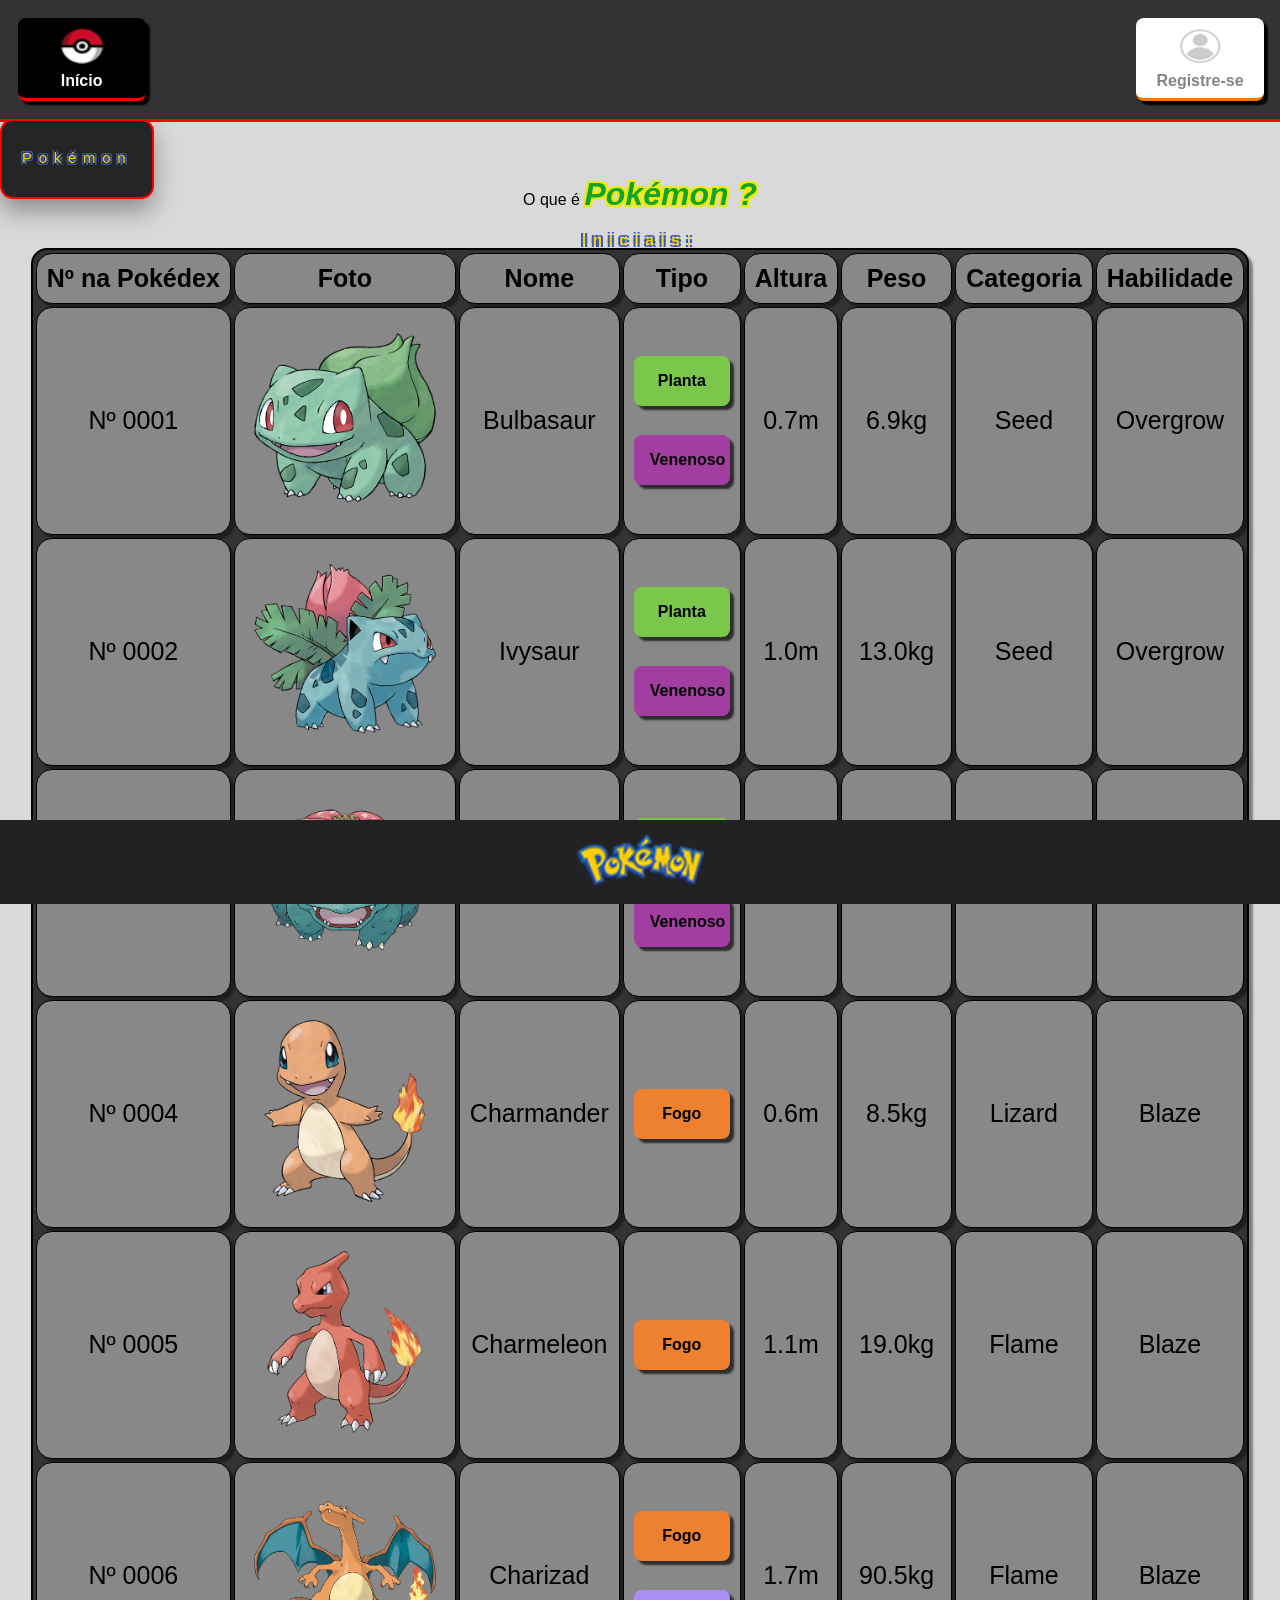
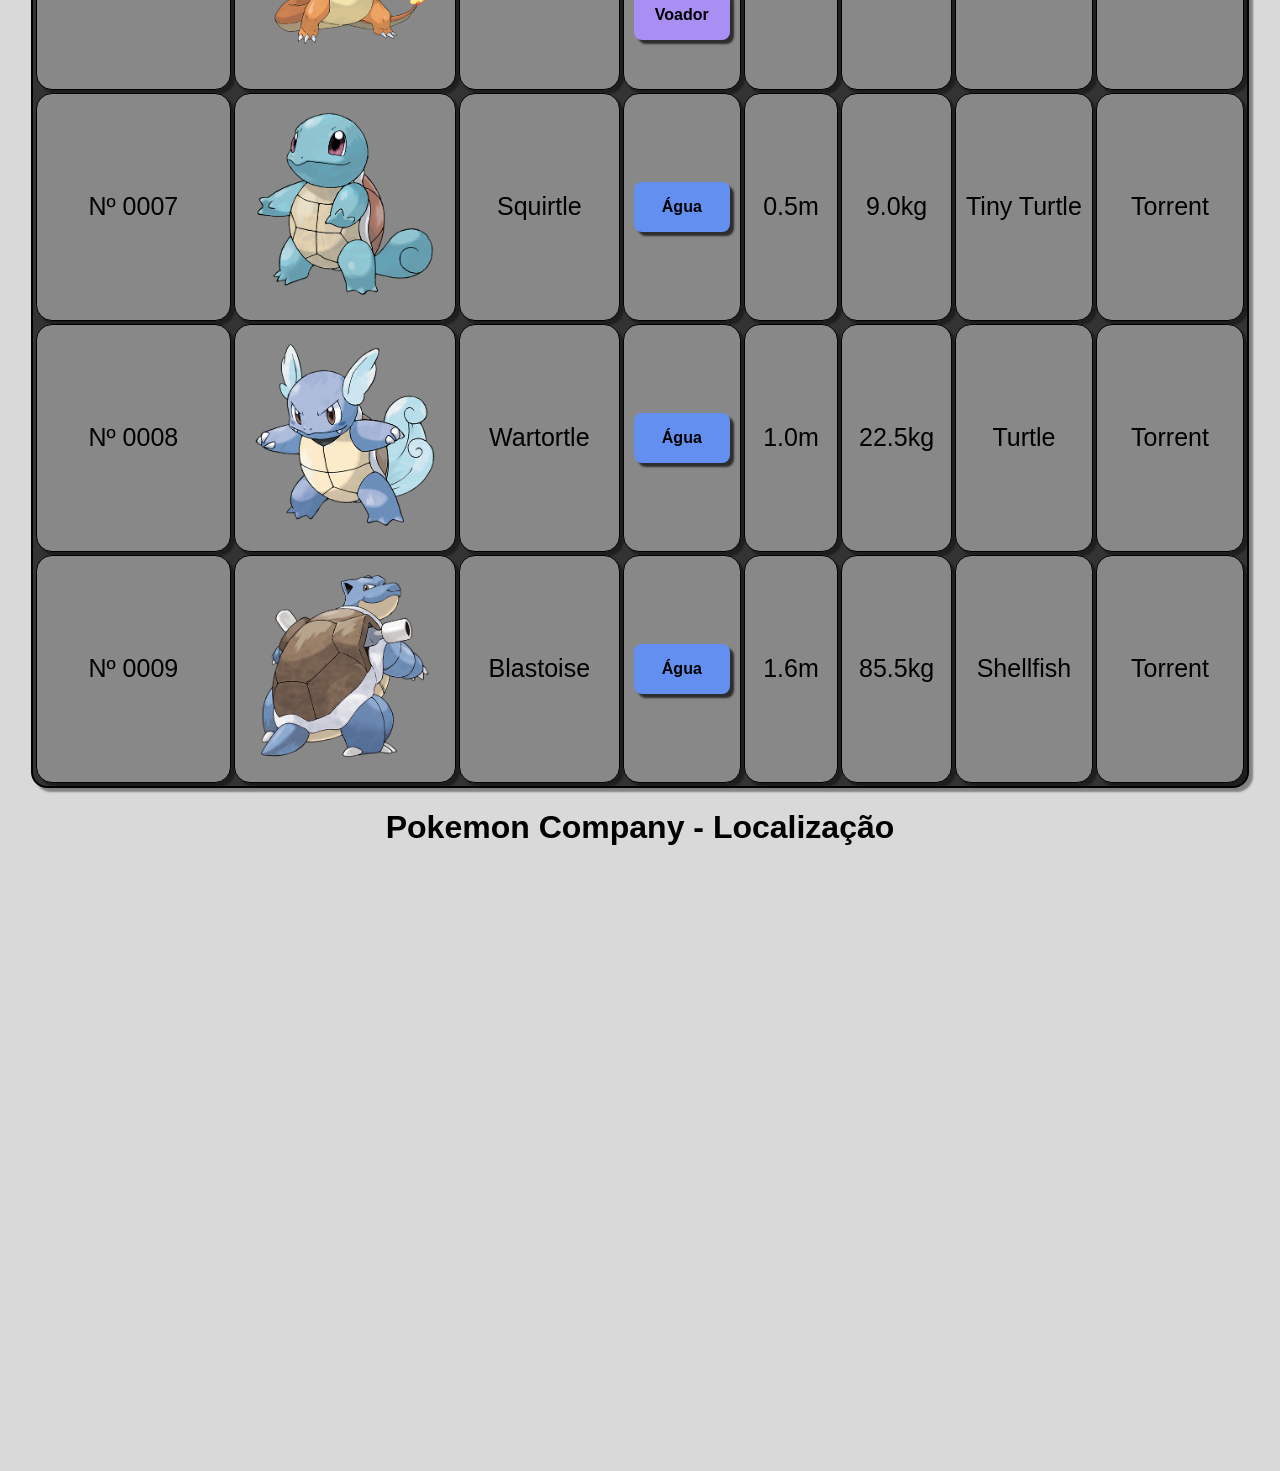
<file: index.html>
<!DOCTYPE html>
<html>
<head>
	<meta charset="utf-8">
	<meta name="viewport" content="width=device-width, initial-scale=1">
	<title>Pokémon</title>
	<link rel="icon" type="image/jpg" href="Imagens/favicon.ico">
	<link rel="stylesheet" type="text/css" href="css.css">
	<link rel="stylesheet" href="https://fonts.cdnfonts.com/css/pokemon-solid">
</head>
<body>
	<div class="caixatexto" id="comeco">
		<a href="index.html" class="vermelho selecionado">
			<img src="Imagens/favicon.ico">
			<span>Início</span>
		</a>
		<a href="formulario.html" class="laranja">
			<img src="Imagens/fotologin.png">
			<span>Registre-se</span>
		</a>

	</div>

	<main class="principal">
		<details>
			<summary><p class="pokefonte">Pokémon</p></summary>
			<ul>
				<li><a href="#bulbasaur" class="ul bulba">Bulbasaur</a></li>
				<li><a href="#ivysaur" class="ul bulba">Ivysaur</a></li>
				<li><a href="#venusaur" class="ul bulba">Venusaur</a></li>
				<li><a href="#charmander" class="ul char">Charmander</a></li>
				<li><a href="#charmeleon" class="ul char">Charmeleon</a></li>
				<li><a href="#charizard" class="ul char">Charizard</a></li>
				<li><a href="#squirtle" class="ul squir">Squirtle</a></li>
				<li><a href="#wartortle" class="ul squir">Wartortle</a></li>
				<li><a href="#blastoise" class="ul squir">Blastoise</a></li>
			</ul>
		</details>
		<br><br><br>
		<span>O que é <a href="https://pokemon.com" class="sitepokemon"target="blank">Pokémon ?</a></span><br>
		<span class="pokefonte" style="cursor: auto"><b>Iniciais:</b></span>
		<table id="tabela" border="2px" bordercolor="black" cellpadding="10rem" cellspacing="3px" class="tabela" bgcolor="#333">
			<tr>
				<th class="tabela" bgcolor="#888">Nº na Pokédex</th>
				<th class="tabela">Foto</th>
				<th class="tabela">Nome</th>
				<th class="tabela">Tipo</th>
				<th class="tabela">Altura</th>
				<th class="tabela">Peso</th>
				<th class="tabela">Categoria</th>
				<th class="tabela">Habilidade</th>
			</tr>
			<tr id="bulbasaur">
				<td class="tabela">Nº 0001</td>
				<td class="tabela"><img src="Imagens/0001.png"></td>
				<td class="tabela">Bulbasaur</td>
				<td class="tabela"><div class="tipo planta">Planta</div> <br> <div class="tipo venenoso">Venenoso</div></td>
				<td class="tabela">0.7m</td>
				<td class="tabela">6.9kg</td>
				<td class="tabela">Seed</td>
				<td class="tabela">Overgrow</td>
			</tr>
			<tr id="ivysaur">
				<td class="tabela">Nº 0002</td>
				<td class="tabela"><img src="Imagens/0002.png"></td>
				<td class="tabela">Ivysaur</td>
				<td class="tabela"><div class="tipo planta">Planta</div> <br> <div class="tipo venenoso">Venenoso</div></td>
				<td class="tabela">1.0m</td>
				<td class="tabela">13.0kg</td>
				<td class="tabela">Seed</td>
				<td class="tabela">Overgrow</td>
			</tr>
			<tr id="venusaur">
				<td class="tabela">Nº 0003</td>
				<td class="tabela"><img src="Imagens/0003.png"></td>
				<td class="tabela">Venusaur</td>
				<td class="tabela"><div class="tipo planta">Planta</div> <br> <div class="tipo venenoso">Venenoso</div></td>
				<td class="tabela">2.0m</td>
				<td class="tabela">100.0kg</td>
				<td class="tabela">Seed</td>
				<td class="tabela">Overgrow</td>
			</tr>
			<tr id="charmander">
				<td class="tabela">Nº 0004</td>
				<td class="tabela"><img src="Imagens/0004.png"></td>
				<td class="tabela">Charmander</td>
				<td class="tabela"><div class="tipo fogo">Fogo</div></td>
				<td class="tabela">0.6m</td>
				<td class="tabela">8.5kg</td>
				<td class="tabela">Lizard</td>
				<td class="tabela">Blaze</td>
			</tr>
			<tr id="charmeleon">
				<td class="tabela">Nº 0005</td>
				<td class="tabela"><img src="Imagens/0005.png"></td>
				<td class="tabela">Charmeleon</td>
				<td class="tabela"><div class="tipo fogo">Fogo</div></td>
				<td class="tabela">1.1m</td>
				<td class="tabela">19.0kg</td>
				<td class="tabela">Flame</td>
				<td class="tabela">Blaze</td>
			</tr>
			<tr id="charizard">
				<td class="tabela">Nº 0006</td>
				<td class="tabela"><img src="Imagens/0006.png"></td>
				<td class="tabela">Charizad</td>
				<td class="tabela"><div class="tipo fogo">Fogo</div> <br> <div class="tipo voador">Voador</div></td>
				<td class="tabela">1.7m</td>
				<td class="tabela">90.5kg</td>
				<td class="tabela">Flame</td>
				<td class="tabela">Blaze</td>
			</tr>
			<tr id="squirtle"> 
				<td class="tabela">Nº 0007</td>
				<td class="tabela"><img src="Imagens/0007.png"></td>
				<td class="tabela">Squirtle</td>
				<td class="tabela"><div class="tipo agua">Água</div></td>
				<td class="tabela">0.5m</td>
				<td class="tabela">9.0kg</td>
				<td class="tabela">Tiny Turtle</td>
				<td class="tabela">Torrent</td>
			</tr>
			<tr id="wartortle">
				<td class="tabela">Nº 0008</td>
				<td class="tabela"><img src="Imagens/0008.png"></td>
				<td class="tabela">Wartortle</td>
				<td class="tabela"><div class="tipo agua">Água</div></td>
				<td class="tabela">1.0m</td>
				<td class="tabela">22.5kg</td>
				<td class="tabela">Turtle</td>
				<td class="tabela">Torrent</td>
			</tr>
			<tr id="blastoise">
				<td class="tabela">Nº 0009</td>
				<td class="tabela"><img src="Imagens/0009.png"></td>
				<td class="tabela">Blastoise</td>
				<td class="tabela"><div class="tipo agua">Água</div></td>
				<td class="tabela">1.6m</td>
				<td class="tabela">85.5kg</td>
				<td class="tabela">Shellfish</td>
				<td class="tabela">Torrent</td>
			</tr>
		</table>

		<h1 align="center">Pokemon Company - Localização</h1><br>
	<p align="center">
		<iframe src="https://www.google.com/maps/embed?pb=!1m18!1m12!1m3!1d1135842.4607757526!2d137.7986777658623!3d35.964516238210415!2m3!1f0!2f0!3f0!3m2!1i1024!2i768!4f13.1!3m3!1m2!1s0x6018eaf5cd33dde1%3A0x53dc97121c168887!2sPok%C3%A9mon%20Company!5e0!3m2!1spt-BR!2sbr!4v1780762983240!5m2!1spt-BR!2sbr" width="600" height="450" style="border:0;" allowfullscreen="" loading="lazy" referrerpolicy="no-referrer-when-downgrade">
		</iframe>
	</p>


		<footer><a href="#comeco"><img src="Imagens/logopokemon.png" class="imagem"></a></footer>
	</main>
</body>
</html>
</file>
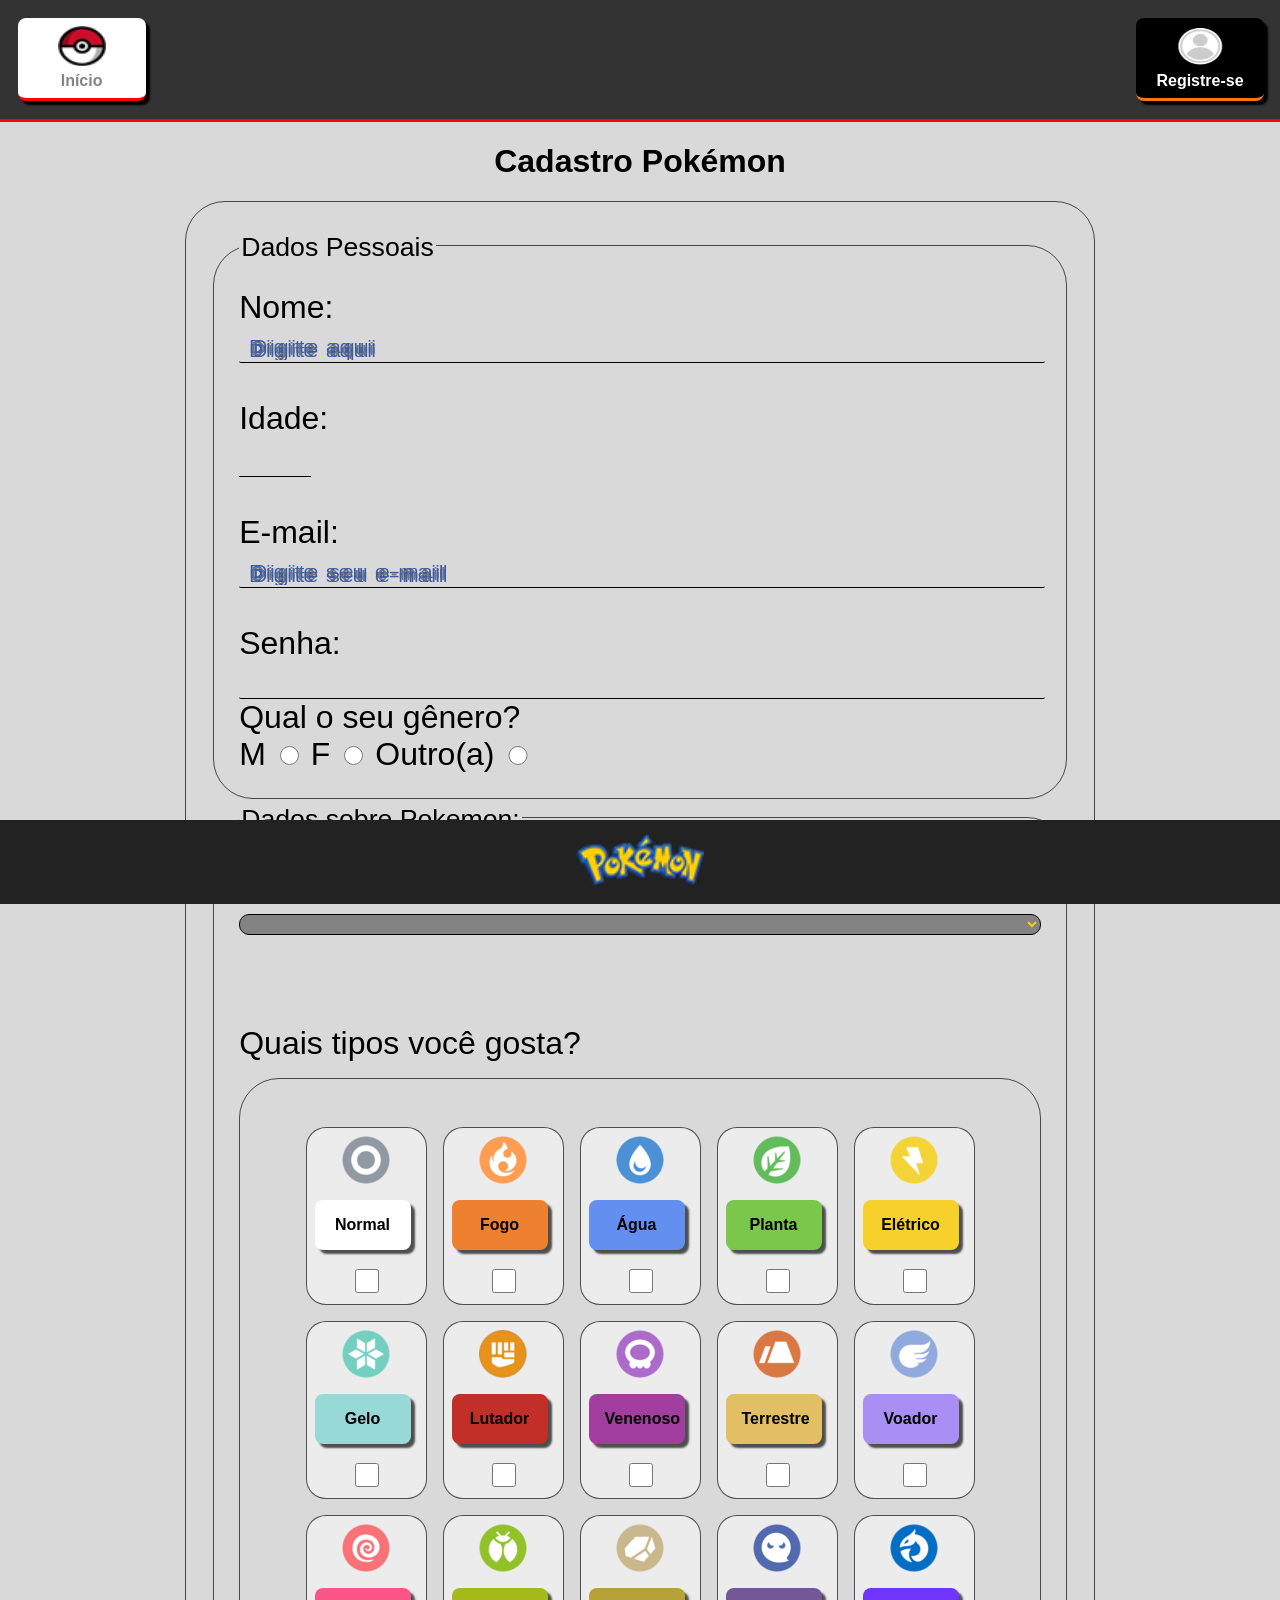
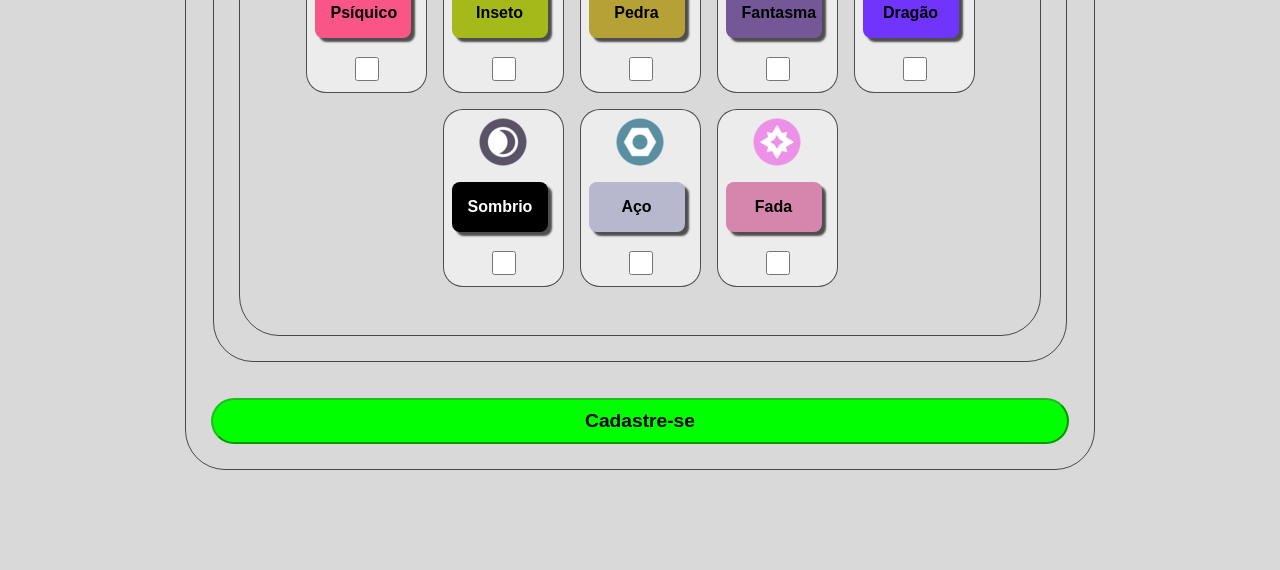
<file: formulario.html>
<!DOCTYPE html>
<html>
<head>
	<meta charset="utf-8">
	<meta name="viewport" content="width=device-width, initial-scale=1">
	<title>Formulário Pokémon</title>
	<link rel="icon" type="image/jpg" href="Imagens/favicon.ico">
	<link rel="stylesheet" type="text/css" href="css.css">
	<link rel="stylesheet" href="https://fonts.cdnfonts.com/css/pokemon-solid">
</head>
<body>
	<div class="caixatexto" id="comeco">
		<a href="index.html" class="vermelho">
			<img src="Imagens/favicon.ico">
			Início
		</a>
		<a href="formulario.html" rel="noreferrer noopener" class="laranja selecionado">
			<img src="Imagens/fotologin.png">
			Registre-se
		</a>
	</div>
	<main class="principal">
	<h1>Cadastro Pokémon</h1>
	<form>
		<fieldset class="form">
			<legend><small>Dados Pessoais</small></legend>
			Nome:<br>
			<input class="input" type="text" name="nome" id="nome" placeholder="Digite aqui" required>
			<br><br>
			Idade:<br>
			<input class="input" type="number" name="idade" id="idade" min="1" max="120"><br><br>
			E-mail:<br>
			<input class="input" type="e-mail" name="email" id="email" placeholder="Digite seu e-mail" ><br><br>
			Senha:<br>
			<input type="password" name="senha" id="senha" minlength="10" maxlength="100">
			Qual o seu gênero?<br>
			M <input id="sexo" name="sexo" type="radio" style="height: 1.2rem; width: 1.2rem;">
			F <input id="sexo" name="sexo" type="radio" style="height: 1.2rem; width: 1.2rem;">
			Outro(a) <input id="sexo" name="sexo" type="radio" style="height: 1.2rem; width: 1.2rem;">
		</fieldset>
		<fieldset class="form dois">
			<legend><small>Dados sobre Pokemon:</small></legend>
			Qual o seu inicial de kanto favorito?<br>
			<select class="input">
				<option></option>
				<option>Bulbasaur</option>
				<option>Ivysaur</option>
				<option>Venusaur</option>
				<option>Charmander</option>
				<option>Charmeleon</option>
				<option>Charizard</option>
				<option>Squirtle</option>
				<option>Wartortle</option>
				<option>Blastoise</option>
			</select><br><br>
			Quais tipos você gosta?<br>
			<div class="list">
			<div class="tipoform"><img src="Imagens/Normal.png"><span class="tipo normal">Normal</span><input type="checkbox" name="normal" id="tipo"></div>
			<div class="tipoform"><img src="Imagens/Fogo.png"><span class="tipo fogo">Fogo</span><input type="checkbox" name="fogo" id="tipo"></div>
			<div class="tipoform"><img src="Imagens/Água.png"><span class="tipo agua">Água</span><input type="checkbox" name="agua" id="tipo"></div>
			<div class="tipoform"><img src="Imagens/Planta.png" ><span class="tipo planta">Planta</span><input type="checkbox" name="planta" id="tipo"></div>
			<div class="tipoform"><img src="Imagens/Elétrico.png"><span class="tipo eletrico">Elétrico</span><input type="checkbox" name="eletrico" id="tipo"></div>			
			<div class="tipoform"><img src="Imagens/Gelo.png"><span class="tipo gelo">Gelo</span><input type="checkbox" name="gelo" id="tipo"></div>						
			<div class="tipoform"><img src="Imagens/Lutador.png"><span class="tipo lutador">Lutador</span><input type="checkbox" name="lutador" id="tipo" ></div>
			<div class="tipoform"><img src="Imagens/Venenoso.png"><span class="tipo venenoso">Venenoso</span><input type="checkbox" name="venenoso" id="tipo" ></div>
			<div class="tipoform"><img src="Imagens/Terrestre.png"><span class="tipo terrestre">Terrestre</span><input type="checkbox" name="terrestre" id="tipo" ></div>
			<div class="tipoform"><img src="Imagens/Voador.png"><span class="tipo voador">Voador</span><input type="checkbox" name="voador" id="tipo"></div>
			<div class="tipoform"><img src="Imagens/Psíquico.png"><span class="tipo psiquico">Psíquico</span><input type="checkbox" name="psiquico" id="tipo"></div>
			<div class="tipoform"><img src="Imagens/Inseto.png"><span class="tipo inseto">Inseto</span><input type="checkbox" name="inseto" id="tipo"></div>						
			<div class="tipoform"><img src="Imagens/Pedra.png"><span class="tipo pedra">Pedra</span><input type="checkbox" name="pedra" id="tipo"></div>
			<div class="tipoform"><img src="Imagens/Fantasma.png"><span class="tipo fantasma">Fantasma</span><input type="checkbox" name="fantasma" id="tipo"></div>
			<div class="tipoform"><img src="Imagens/Dragão.png"><span class="tipo dragao">Dragão</span><input type="checkbox" name="dragao" id="tipo"></div>
			<div class="tipoform"><img src="Imagens/Sombrio.png"><span class="tipo sombrio">Sombrio</span><input type="checkbox" name="sobrio" id="tipo"></div>
			<div class="tipoform"><img src="Imagens/Aço.png"><span class="tipo aco">Aço</span><input type="checkbox" name="aco" id="tipo"></div>
			<div class="tipoform"><img src="Imagens/Fada.png"><span class="tipo fada">Fada</span><input type="checkbox" name="fada" id="tipo"></div>
			</div>
		</fieldset>
		<br><br>
		<input type="submit" id="cadastrar" value="Cadastre-se" height=" 100px" width="500px">
	</form>
	<footer><a href="#comeco"><img src="Imagens/logopokemon.png" class="imagem"></a></footer>
	</main>
</body>
</html>
</file>
<file: css.css>
body{
	margin: 0;
	margin-bottom: 100px;
	font-family: Arial;
	background-color: rgba(0, 0, 0, 0.15);
}
.pokefonte{
	font-family: 'Pokemon Solid', sans-serif;
	font-size: 15px;
	color: #ffcb05;
	letter-spacing: 6.7px;
	text-shadow: 
	-2px -2px 0 #3b5ca8,
	2px -2px 0 #3b5ca8,
	-2px 2px 0 #3b5ca8,
	2px 2px 0 #3b5ca8;
	cursor:pointer;
}

.principal{
	display: flex;
	flex-direction: column;
	align-items: center;
}

.caixatexto{
	display: flex;
	align-items: flex-start;
	width: 100%;
	background-color: #333;
	padding: 1.1rem;
	box-sizing: border-box;
	border-bottom: 3px solid #f00;
	gap: 3rem;
}

.caixatexto a {
	font-weight: bold;
	display: inline-flex;
	flex-direction: column;
	align-items: center;
	border-radius: 0.5rem;
	color: #868383;
	background-color: #fff;
	gap: 0.4rem;
	text-decoration: none;
	padding: 0.5rem 1rem;
	width: 6rem;
	transition: background-color 0.2s, transform 0.2s;
	box-shadow: 4px 4px 2px rgb(0, 0, 0);
}

.caixatexto img {
	width: 3rem;
	height: 3rem;
}

.vermelho{
	border-bottom: 3px solid #f00;
}

.vermelho.selecionado{
	color: #FFFFFF;
	background-color: #000000;
}

.vermelho:hover {
	background-color: #f00;
	transform: translateY(-0.2rem);
}

.laranja{
	border-bottom: 3px solid #f70;
	position:absolute;
	right: 1rem;
}

.laranja.selecionado{
	color: #FFFFFF;
	background-color: #000000;
}

.laranja:hover {
	background-color: #f70;
	transform: translateY(-0.2rem);
}

.caixatexto a:hover {
	color: #302e2e
}

.caixatexto img {
	max-height: 2.5rem;
	max-width: 100%;
	display: block;
}

.caixatexto span {
	font-size: 1rem;
}
.logo{
	width: 100%;
	height: 100%;
}
details{
	list-style: none;
	position: absolute;
	top: 7.43rem;
	left: 0rem;
	z-index: 1;
	padding: 0.6rem 0.75rem;
	background: rgba(34, 34, 34, 0.98);
	border: 2px solid #f00;
	border-radius: 0.8rem;
	box-shadow: 0 12px 24px rgba(0, 0, 0, 0.35);
}

summary {
	list-style: none;
	cursor: pointer;
	display: flex;
	align-items: center;
	justify-content: center;
	padding: 0.25rem 0.5rem 0.35rem;
	border-radius: 0.5rem;
	transition: background-color 0.2s ease, transform 0.2s ease;
}

summary:hover {
	background: rgba(255, 255, 255, 0.08);
	transform: translateY(-1px);
}

details[open] > summary {
	margin-bottom: 0.5rem;
	border-bottom: 1px solid rgba(255, 255, 255, 0.15);
}

details ul {
	margin: 0;
	padding: 0;
	list-style: none;
}
details li{
	margin: 0.5rem;
}



.ul{
	font-family: 'Pokemon Solid', sans-serif;
	text-decoration: none;
	display: block;
	background-color: rgba(255, 255, 255, 0.08);
	border: 2px solid #f00;
	border-radius: 0.6rem;
	padding: 0.55rem 0.8rem;
	transition: transform 0.2s ease, box-shadow 0.2s ease, background-color 0.2s ease;
}

.ul:hover {
	transform: translateX(0.4rem);
	background-color: rgba(255, 255, 255, 0.14);
	box-shadow: 0 8px 14px rgba(0, 0, 0, 0.2);
}

.bulba{
	color: #7AC74C;
}
.char{
	color: #EE8130;
}
.squir{
	color: #6390F0;
}
.sitepokemon{
	font-family: 'Pokemon Solid', sans-serif;
	font-weight:bold;
	font-size: 2rem;
	font-style: italic;
	text-decoration: none;
	color: rgb(16, 165, 41);
	text-shadow: 
	-2px -2px 0 #eeea0d,
	2px -2px 0 #eeea0d,
	-2px 2px 0 #eeea0d,
	2px 2px 0 #eeea0d;
}
.sitepokemon:hover{
	transition: translateY(-4px);
}

.tipo{
	border-radius: 0.5rem;
	color: #000;
	font-weight: bold;
	padding: 1rem;
	box-shadow: 4px 4px 2px rgba(0, 0, 0, 0.67);
	text-align: center;
	font-size: 1rem;
	width: 4rem;
}

.planta{
	background-color: #7AC74C;
}

.venenoso{
	background-color: #A33EA1;
}

.fogo{
	background-color: #EE8130;
}

.voador{
	background-color: #A98FF3;
}

.agua{
	background-color: #6390F0;
}

.lutador{
	background-color: #C22E28;
}

.gelo{
	background-color: #96D9D6;
}

.fada{
	background-color: #D685AD;
}

.dragao{
	background-color: #6F35FC;
}

.terrestre{
	background-color: #E2BF65;
}

.inseto{
	background-color: #A6B91A;
}

.fantasma{
	background-color: #735797;
}

.pedra{
	background-color: #B6A136;
}

.sombrio{
	background-color: #000;
	color: #fff;
}

.aco{
	background-color: #B7B7CE;
}

.psiquico{
	background-color: #F95587;
}

.normal{
	background-color: #fff;
}

.eletrico{
	background-color: #F7D02C;
}


.tabela{
	border-radius: 1rem;
	text-align: center;
	font-size: 25px;
	box-shadow: 4px 4px 2px rgba(0, 0, 0, 0.4);
}

.tabela img{
	height: 200px;
	width: 200px;
}
.tabela img:hover{
	animation: pulinho 0.2s ease infinite, rodar 0.5s ease infinite;
}
@keyframes rodar{
	0%, 100% { rotate: 0deg; }
	15% { rotate: 30deg; }
	40%, 60% { rotate: 0deg; }
	85% { rotate: -30deg; }
}

@keyframes pulinho{
	0%, 100% { translate: 0 0; }
	15% { translate: 0 0; }
	40%, 60% { translate: 0 -25px; }
	85% { translate: 0 0; }
}

.tabela td{
	background-color: #888;
}

.tabela th{
	background-color: #888;
}
.imagem{
	height: 5rem;
	width: 8rem;
}

.form{
	border: none;
	font-size: 2rem;
	border: rgba(0, 0, 0, 0.67) 1px solid;
	border-radius: 40px;
	padding: 25px;
}
.list{
	display: flex;
	flex-direction: row;
	gap: 1rem;
	flex-wrap: wrap;
	justify-content: center;
	border: rgba(0, 0, 0, 0.67) 1px solid;
	border-radius: 40px;
	padding: 3rem;
}

.form.dois{
	border: none;
	font-size: 2rem;
	display: flex;
	flex-direction: column;
	gap: 1rem;
	border: rgba(0, 0, 0, 0.67) 1px solid;
	border-radius: 40px;
	padding: 25px;
}

input[type="text"], input[type="e-mail"], input[type="password"]{
	font-family: 'Pokemon Solid', sans-serif;
	font-size: 1.2rem;
	color: #ffcb05;
	text-shadow: 
	-2px -2px 0 #3b5ca8,
	2px -2px 0 #3b5ca8,
	-2px 2px 0 #3b5ca8,
	2px 2px 0 #3b5ca8;
	letter-spacing: 0.2rem;
	background-color: transparent;
	border: transparent;
	border-bottom: 1px solid #000;
	border-radius: 2px;
	width: 100%;
	padding: 2px;
	text-indent: 10px;
}

input[type="number"]{
	font-family: 'Pokemon Solid', sans-serif;
	font-size: 1.2rem;
	color: #ffcb05;
	text-shadow: 
	-2px -2px 0 #3b5ca8,
	2px -2px 0 #3b5ca8,
	-2px 2px 0 #3b5ca8,
	2px 2px 0 #3b5ca8;
	letter-spacing: 0.2rem;
	background-color: transparent;
	border: transparent;
	border-bottom: 1px solid #000;
	padding: 5px;
	text-indent: 15px;
}

input[type="text"]:focus, input[type="e-mail"]:focus, input[type="password"]:focus, input[type="number"]:focus{
	outline: none;
	border-bottom: 2px solid #000;
}

form{
	width: 67%;
	border: rgba(0, 0, 0, 0.67) 1px solid;
	border-radius: 40px;
	padding: 25px;
	gap: 2rem;
}

input[type="submit"]{
	width: 100%;
	border-color: rgba(0, 0, 0, 0.4);
	border-radius: 50px;
	background-color: lime;
	color: #000;
	cursor:pointer;
	padding: 10px;
	font-size: larger;
	font-weight: bold;
	transition: transform 0.4s ease-in-out;
}

input[type="submit"]:hover{
	transform: translateY(-5px);
	background-color: #57d111 ;
}

.img{
	top: 0;
	left: 0;
	z-index: -1;
	width: 100%;
	box-sizing: border-box;
	height: 100%;
	opacity: 0.2;
	float: none;
}
.tipoform{
	display: flex;
	flex-direction: column;
	gap: 1rem;
	border: rgba(0, 0, 0, 0.67) 1px solid;
	border-radius: 20px;
	height: 10rem;
	padding: 0.5rem;
	background-color: rgba(255, 255, 255, 0.5);
	text-align: center;
}
.tipoform img{
	height: 3rem;
	width: 3rem;
	align-self: center;
}
.tipoform input{
	color: #000;
	background-color: #8b2121;
	align-self: center;
}
select{
	background: rgba(0, 0, 0, 0.40);
	font-family: 'Pokemon Solid', sans-serif;
	font-size: 1rem;
	color: #ffcb05;
	text-shadow: 
	-2px -2px 0 #3b5ca8,
	2px -2px 0 #3b5ca8,
	-2px 2px 0 #3b5ca8,
	2px 2px 0 #3b5ca8;
	border: 1px solid black;
	border-radius: 10px;
}

input[type="checkbox"]{
	height: 1.6rem;
	width: 6rem;
	align-self: center;
}

footer{
	display: flex;
	flex-direction: column;
	align-items: center;
	position: fixed;
	top: calc(100vh - 5rem);
	left: 0;
	width: 100%;
	background-color: #222;
	z-index: 2;
}
</file>
